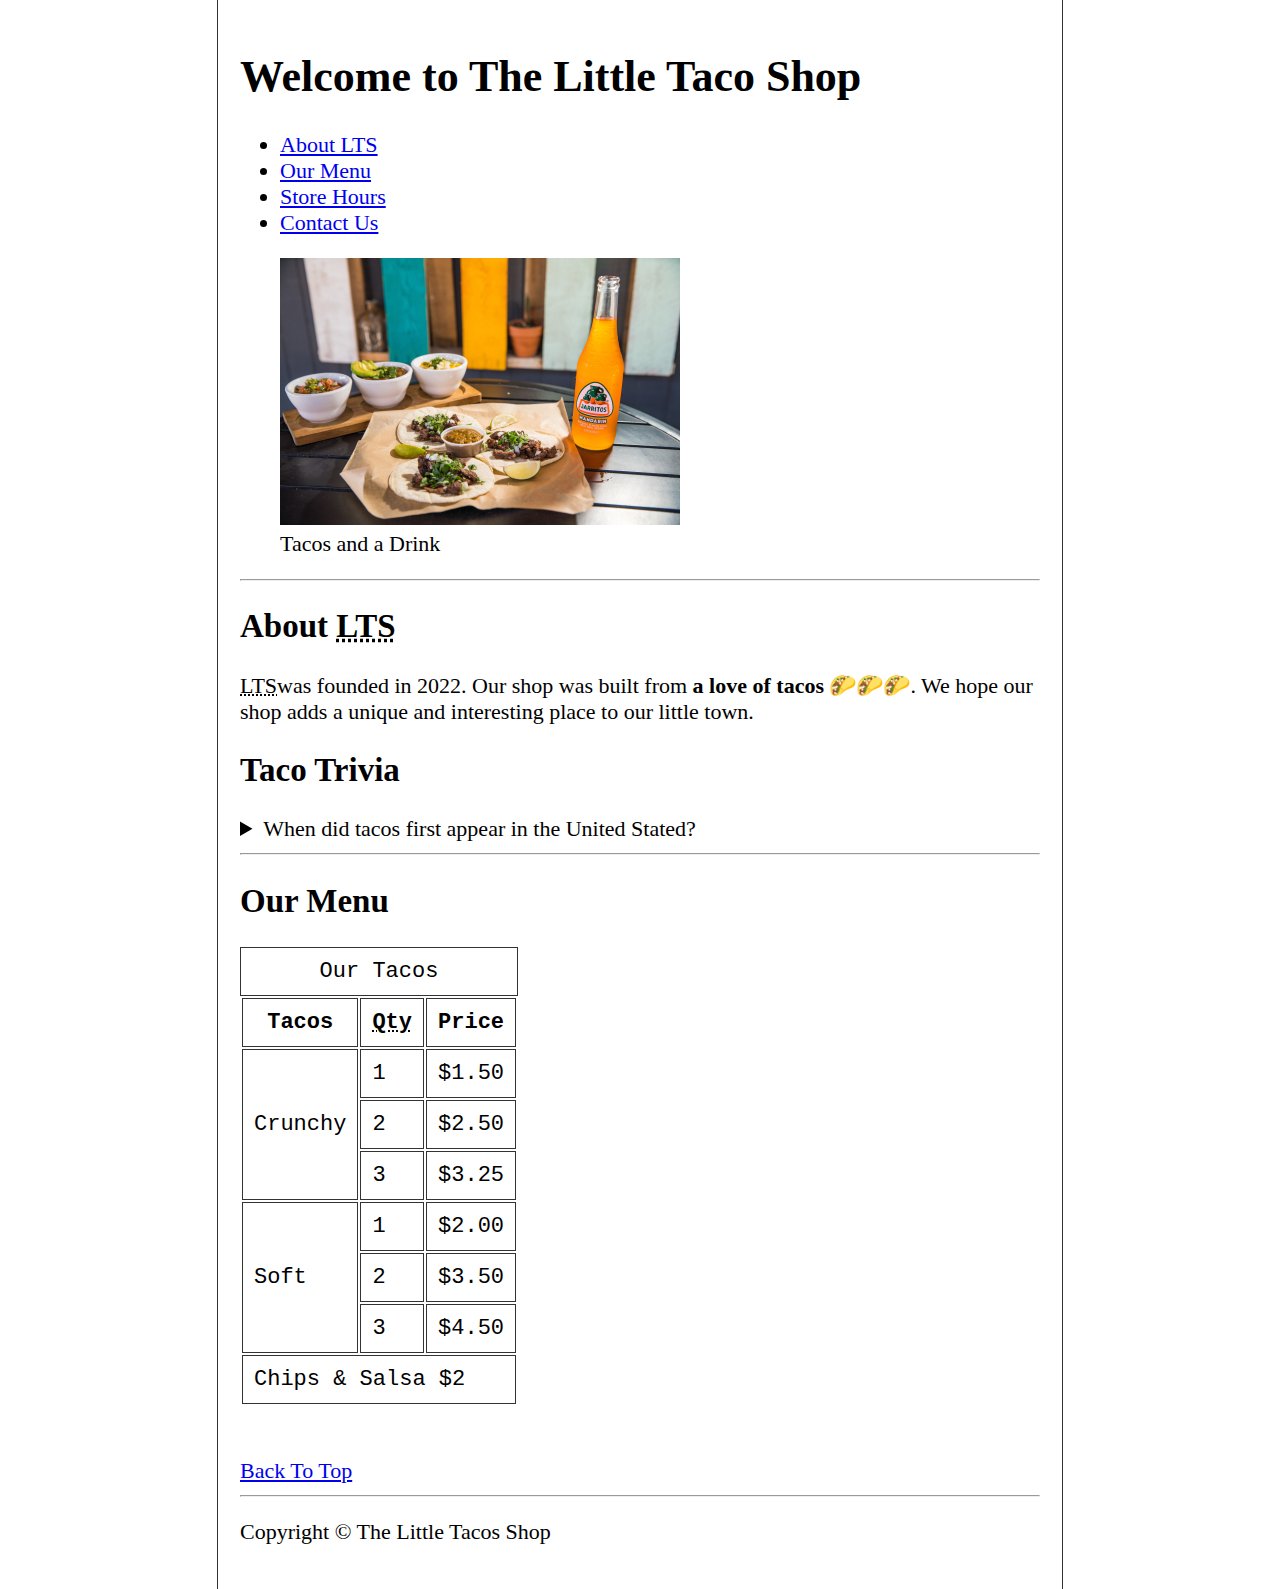
<file: Raw Html Site/index.html>
<!DOCTYPE html>
<html lang="en">
  <head>
    <meta charset="UTF-8" />
    <meta http-equiv="X-UA-Compatible" content="IE=edge" />
    <meta name="viewport" content="width=device-width, initial-scale=1.0" />
    <title>The Little Tacos Shop</title>
    <link rel="img/x-icon" href="favicon.ico" />
    <link rel="stylesheet" href="./css/style.css" />
  </head>
  <body>
    <header>
      <h1>Welcome to The Little Taco Shop</h1>

      <nav>
        <ul>
          <li>
            <a href="#about"
              >About <abbr title="The Little Tacos Shop">LTS</abbr></a
            >
          </li>
          <li>
            <a href="#ourMenu">Our Menu</a>
          </li>
          <li>
            <a href="hours.html">Store Hours</a>
          </li>
          <li>
            <a href="contact.html">Contact Us</a>
          </li>
        </ul>
      </nav>

      <figure>
        <img
          src="./img/tacos_and_drink_400x267.png"
          alt="Tacos and a Drink"
          title="A environment in shop"
        />
        <figcaption>Tacos and a Drink</figcaption>
      </figure>

      <hr />
    </header>
    <!-- nav list for the contents and img with description -->

    <article id="about">
      <h2>About <abbr title="The Little Tacos Shop">LTS</abbr></h2>

      <p>
        <abbr title="The Little Tacos Shop">LTS</abbr>was founded in 2022. Our
        shop was built from <strong>a love of tacos</strong> 🌮🌮🌮. We hope our
        shop adds a unique and interesting place to our little town.
      </p>

      <h2>Taco Trivia</h2>
      <details>
        <summary>When did tacos first appear in the United Stated?</summary>
        <p>
          Jeffrey M. Pilcher, taco historian and professor of history at the
          University of Minnesota, says the earliest mention of tacos in the
          United States are in a newspaper from 1905.(Source:
          <a
            href="https://www.smithsonianmag.com/arts-culture/where-did-the-taco-come-from-81228162/"
            >Smithsonian Magazine</a
          >)
        </p>
      </details>

      <hr />
    </article>
    <!-- a little background about shop and Tacos -->

    <article id="ourMenu">
      <h2>Our Menu</h2>
      <table>
        <caption>
          Our Tacos
        </caption>
        <thead>
          <tr>
            <th>Tacos</th>
            <th><abbr title="Quantity">Qty</abbr></th>
            <th>Price</th>
          </tr>
        </thead>
        <tbody>
          <tr>
            <td rowspan="3">Crunchy</td>
            <td>1</td>
            <td>&dollar;1.50</td>
          </tr>
          <tr>
            <td>2</td>
            <td>&dollar;2.50</td>
          </tr>
          <tr>
            <td>3</td>
            <td>&dollar;3.25</td>
          </tr>
          <tr>
            <td rowspan="3">Soft</td>
            <td>1</td>
            <td>&dollar;2.00</td>
          </tr>
          <tr>
            <td>2</td>
            <td>&dollar;3.50</td>
          </tr>
          <tr>
            <td>3</td>
            <td>&dollar;4.50</td>
          </tr>
        </tbody>
        <tfoot>
          <tr>
            <td colspan="3">Chips & Salsa &dollar;2</td>
          </tr>
        </tfoot>
      </table>

      <br /><br />
    </article>
    <!-- Menu list, price and stuff -->

    <a href="#">Back To Top</a>
    <br />
    <hr />

    <footer>
      <p>Copyright &copy; The Little Tacos Shop</p>
    </footer>
    <!-- copyrights claim -->
  </body>
</html>
</file>
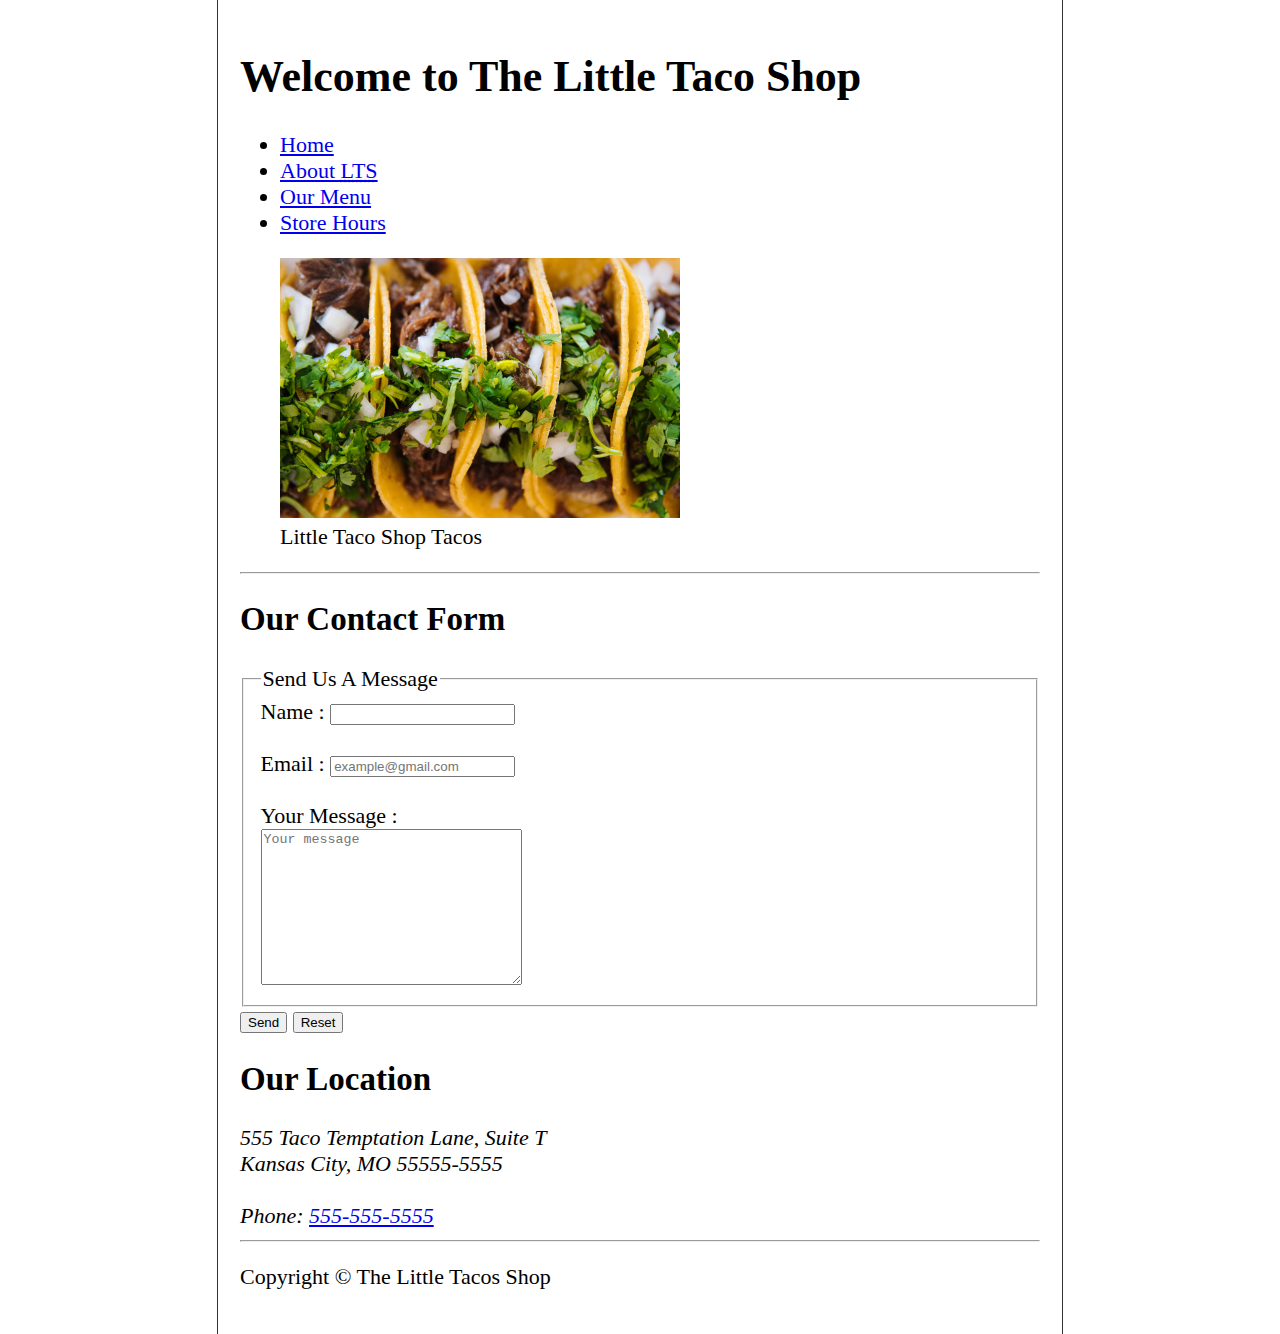
<file: Raw Html Site/contact.html>
<!DOCTYPE html>
<html lang="en">
<head>
  <meta charset="UTF-8">
  <meta http-equiv="X-UA-Compatible" content="IE=edge">
  <meta name="viewport" content="width=device-width, initial-scale=1.0">
  <title>Contact Us-LTS</title>
  <link rel="img/x-icon" href="favicon.ico">
  <link rel="stylesheet" href="./css/style.css">
</head>
<body>
  
  <header>
    <h1>Welcome to The Little Taco Shop</h1>

    <nav>
      <ul>
        <li>
          <a href="index.html">Home</a>
        </li>
        <li>
          <a href="index.html">About <abbr title="The Little Tacos Shop">LTS</abbr> </a>
        </li>
        <li>
          <a href="index.html">Our Menu</a>
        </li>
        <li>
          <a href="hours.html">Store Hours</a>
        </li>
      </ul>
    </nav>
    
    <figure>
      <img src="./img/tacos_close_up_400x260.png" alt="Little Taco Shop Tacos" title="Zoom-In View">
      <figcaption>Little Taco Shop Tacos</figcaption>
    </figure>
  </header>
  <hr>
  <!-- nav list for the contents and img with description -->

  <main>
    <h2>Our Contact Form</h2>

    <form action="get">
      <fieldset>
        <legend>Send Us A Message</legend>
  
        <label for="name">Name : </label>
        <input type="text" name="name" id="name" ><br><br>
        <label for="email">Email : </label>
        <input type="email" name="email" id="email" placeholder="example@gmail.com" required><br><br>
  
        <label for="message">Your Message : </label>
        <br>
        <textarea name="message" id="message" cols="30" rows="10" placeholder="Your message"></textarea>
      </fieldset>
      <button>Send</button>
      <input type="reset">
    </form>
  </main>
  <!-- contact form -->

  <article>
    <h2>Our Location</h2>

    <address>
      555 Taco Temptation Lane, Suite T
      <br>
      Kansas City, MO 55555-5555
      <br><br>
      Phone: <a href="tel:555-555-5555">555-555-5555</a>
    </address>
  </article>
  <hr>
  <!-- address -->

  <footer>
    <p>
      Copyright &copy; The Little Tacos Shop
    </p>
  </footer> 
  <!-- copyright claim -->
</body>
</file>
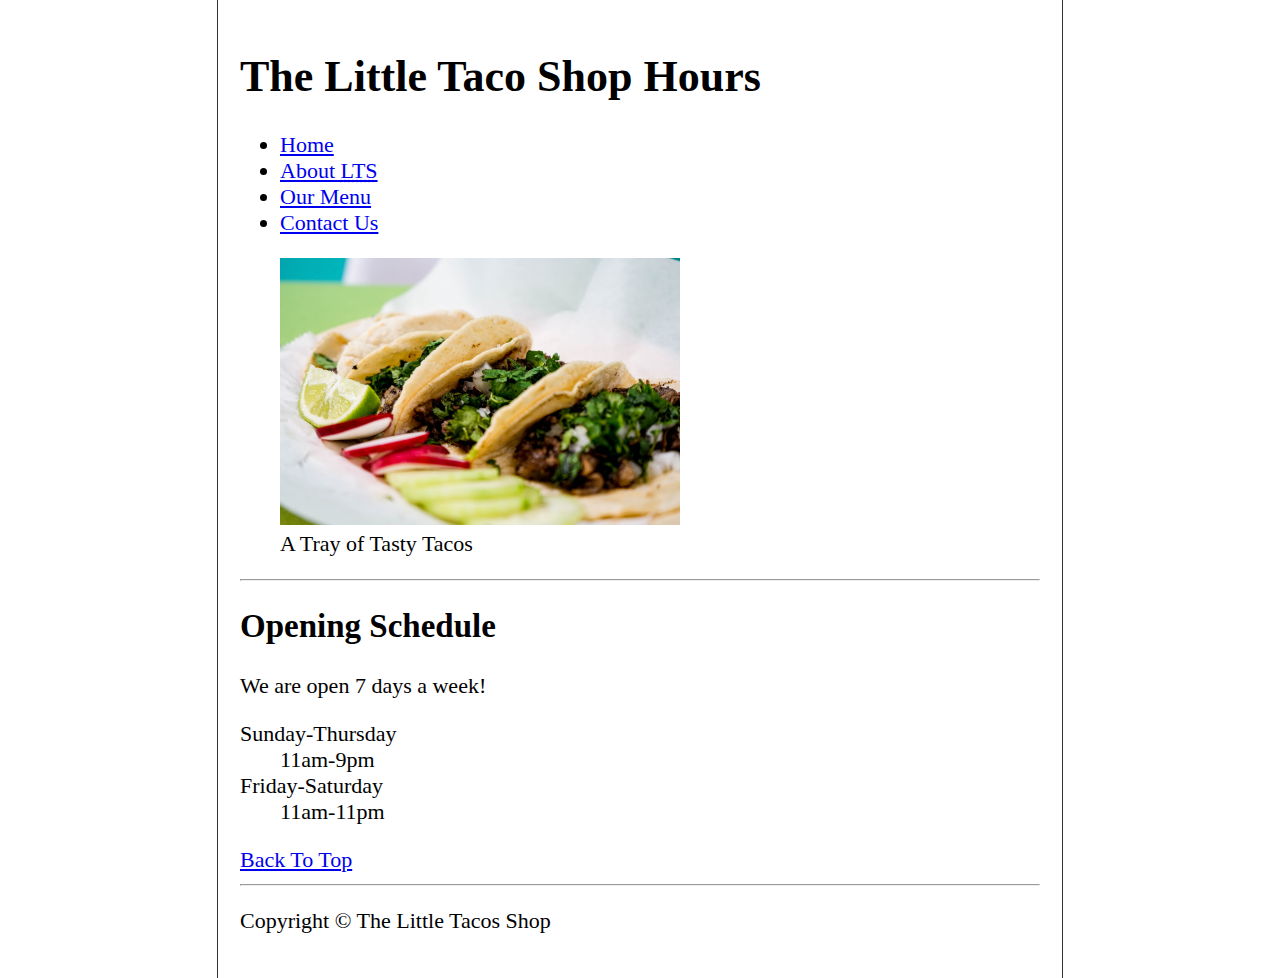
<file: Raw Html Site/hours.html>
<!DOCTYPE html>
<html lang="en">
<head>
  <meta charset="UTF-8">
  <meta http-equiv="X-UA-Compatible" content="IE=edge">
  <meta name="viewport" content="width=device-width, initial-scale=1.0">
  <title>LTS Hours</title>
  <link rel="img/x-icon" href="favicon.ico">
  <link rel="stylesheet" href="./css/style.css">
</head>
<body>
 
  <header>
    <h1>The Little Taco Shop Hours</h1>

    <nav>
      <ul>
        <li>
          <a href="index.html">Home</a>
        </li>
        <li>
          <a href="index.html">About <abbr title="The Little Tacos Shop">LTS</abbr></a>
        </li>
        <li>
          <a href="index.html">Our Menu</a>
        </li>
        <li>
          <a href="contact.html">Contact Us</a>
        </li>
      </ul>
    </nav>
    
    <figure>
      <img src="./img/tacos_tray_400x267.png" alt="A Tray of Tasty Tacos" title="Example of our Tacos">
      <figcaption>A Tray of Tasty Tacos</figcaption>
    </figure>



    <hr>
  </header>
  <!-- nav list for the contents and img with description -->

  <article>
    <h2>Opening Schedule</h2>
    <p>We are open 7 days a week!</p>

    <dl>
      <dt>Sunday-Thursday</dt>
      <dd>11am-9pm</dd>
      <dt>Friday-Saturday</dt>
      <dd>11am-11pm</dd>
    </dl>
  </article>
  <!-- shop open time -->
  
  <a href="#">Back To Top</a>
  <br>
  <hr>
  
  <footer>
    <p>
      Copyright &copy; The Little Tacos Shop
    </p>
  </footer>
   <!--copyrights claim  -->
</body>
</file>
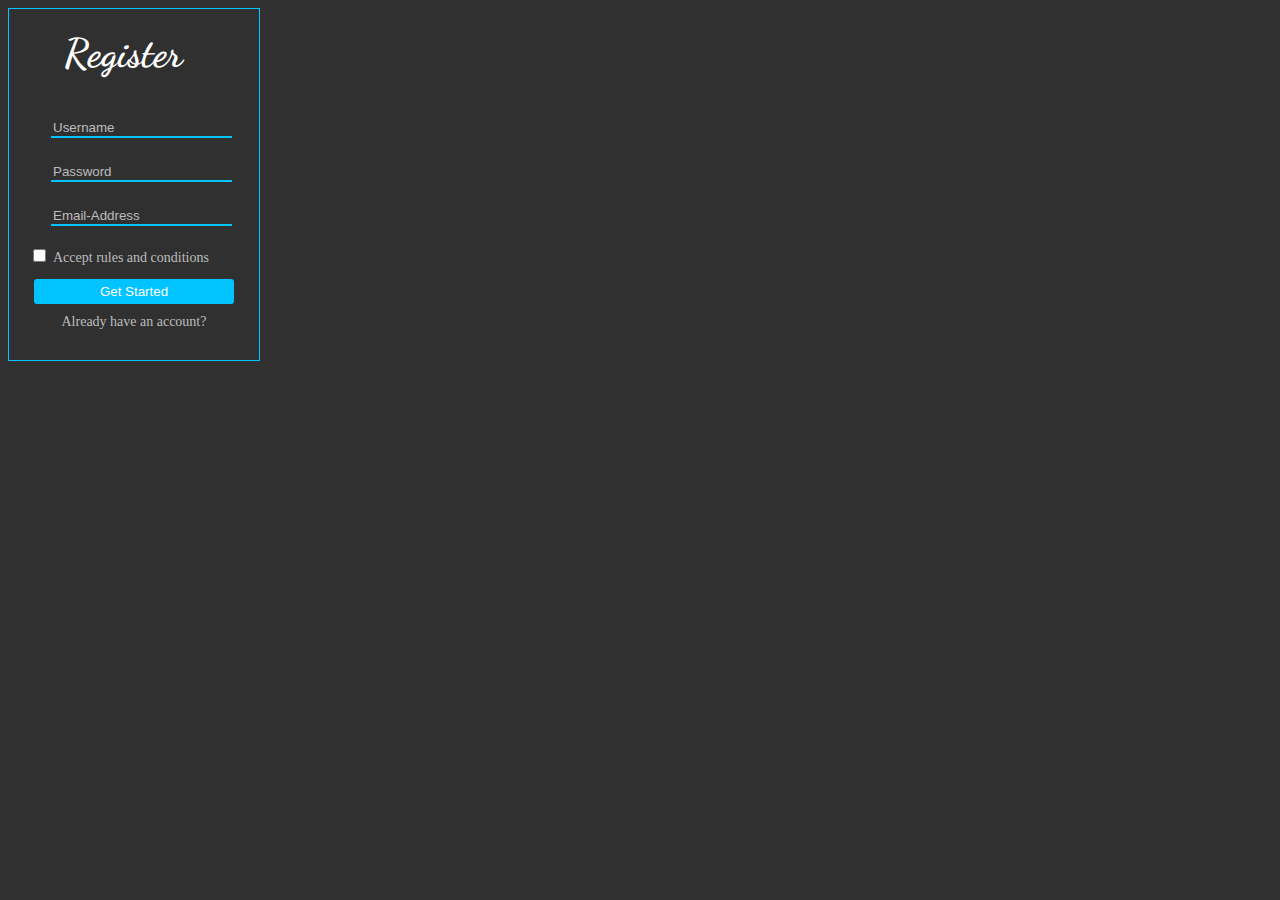
<file: registerPage/register.html>
<!DOCTYPE html>
<html lang="en">
  <head>
    <meta charset="UTF-8" />
    <meta http-equiv="X-UA-Compatible" content="IE=edge" />
    <meta name="viewport" content="width=device-width, initial-scale=1.0" />
    <title>Document</title>
    <link
      rel="stylesheet"
      href="https://cdnjs.cloudflare.com/ajax/libs/font-awesome/6.2.1/css/all.min.css"
      integrity="sha512-MV7K8+y+gLIBoVD59lQIYicR65iaqukzvf/nwasF0nqhPay5w/9lJmVM2hMDcnK1OnMGCdVK+iQrJ7lzPJQd1w=="
      crossorigin="anonymous"
      referrerpolicy="no-referrer"
    />
    <style>
      @import url("https://fonts.googleapis.com/css2?family=Dancing+Script:wght@400;700&display=swap");

      /* h1 {
        font-family: "Dancing Script", cursive;
      } */

      body {
        background-color: #303030;
        color: white;
      }

      .whole {
        border: 1px solid#00c3ff;
        /* margin: auto; */
        width: 220px;
        padding: 0px 15px 10px 15px;
      }

      h1 {
        font-family: "Dancing Script", cursive;
        font-size: 40px;
        font-weight: 700;
        margin-left: 40px;
        margin-top: 20px;
        color: rgb(255, 255, 255);
      }
      /* 
      .inputGroup {
        margin-top: 10px;
      }

      .inputGroup input {
        display: block;
        border: none;
        border-bottom: 2px solid #00c3ff;
        background-color: #303030;
        margin-bottom: 10px;
        margin-left: 22px;
        padding-bottom: 7px;
      } */

      .inputIdividual {
        display: block;
        border: none;
        margin-bottom: 10px;
        margin-left: 22px;
      }

      .inputIdividual input {
        border: none;
        border-bottom: 2px solid #00c3ff;
        background-color: #303030;
        margin-top: 15px;
        color: beige;
        outline: none;
      }

      .inputIdividual i {
        color: #00c3ff;
        margin-top: 0px;
        margin-right: 5px;
      }

      ::placeholder {
        color: rgba(255, 255, 255, 0.686);
        opacity: 1;
      }

      .term {
        margin: auto;
        height: auto;
        margin-left: 5px;
        margin-top: 20px;
        margin-bottom: 13px;
      }

      .checkbox {
        /* background-color: coral;
        color: coral; */
        accent-color: #00c3ff;
        margin-top: 3px;
      }

      /* .checkbox::before {
        background-color: brown;
        color: brown;
        accent-color: brown;
      } */

      .acceptTerm {
        margin-bottom: 2px;
        font-size: 14px;
        color: rgba(255, 255, 255, 0.686);
        text-align: center;
      }

      .btn {
        border: none;
        border-radius: 3px;
        width: 200px;
        margin-left: 10px;
        height: 25px;
        background-color: #00c3ff;
        /* margin-bottom: 20px; */
        color: white;
      }

      .footer {
        font-size: 14px;
        text-align: center;
        width: 100%;
        margin-top: 10px;
        margin-bottom: 20px;
        color: rgba(255, 255, 255, 0.686);
      }
    </style>
  </head>
  <body>
    <form action="">
      <div class="whole">
        <h1>Register</h1>
        <div class="inputGroup">
          <div class="inputIdividual">
            <i class="fa-solid fa-user"></i>
            <input type="text" name="" id="" placeholder="Username" />
          </div>
          <div class="inputIdividual">
            <i class="fa-solid fa-lock"></i>
            <input type="password" name="" id="" placeholder="Password" />
          </div>
          <div class="inputIdividual">
            <i class="fa-solid fa-envelope"></i>
            <input type="email" name="" id="" placeholder="Email-Address" />
          </div>
        </div>
        <div class="term">
          <input type="checkbox" name="" id="" class="checkbox" />
          <span class="acceptTerm">Accept rules and conditions</span>
        </div>
        <div>
          <button class="btn">Get Started</button>
        </div>
        <div class="footer">
          <span class="footerText">Already have an account?</span>
        </div>
      </div>
    </form>
  </body>
</html>
</file>
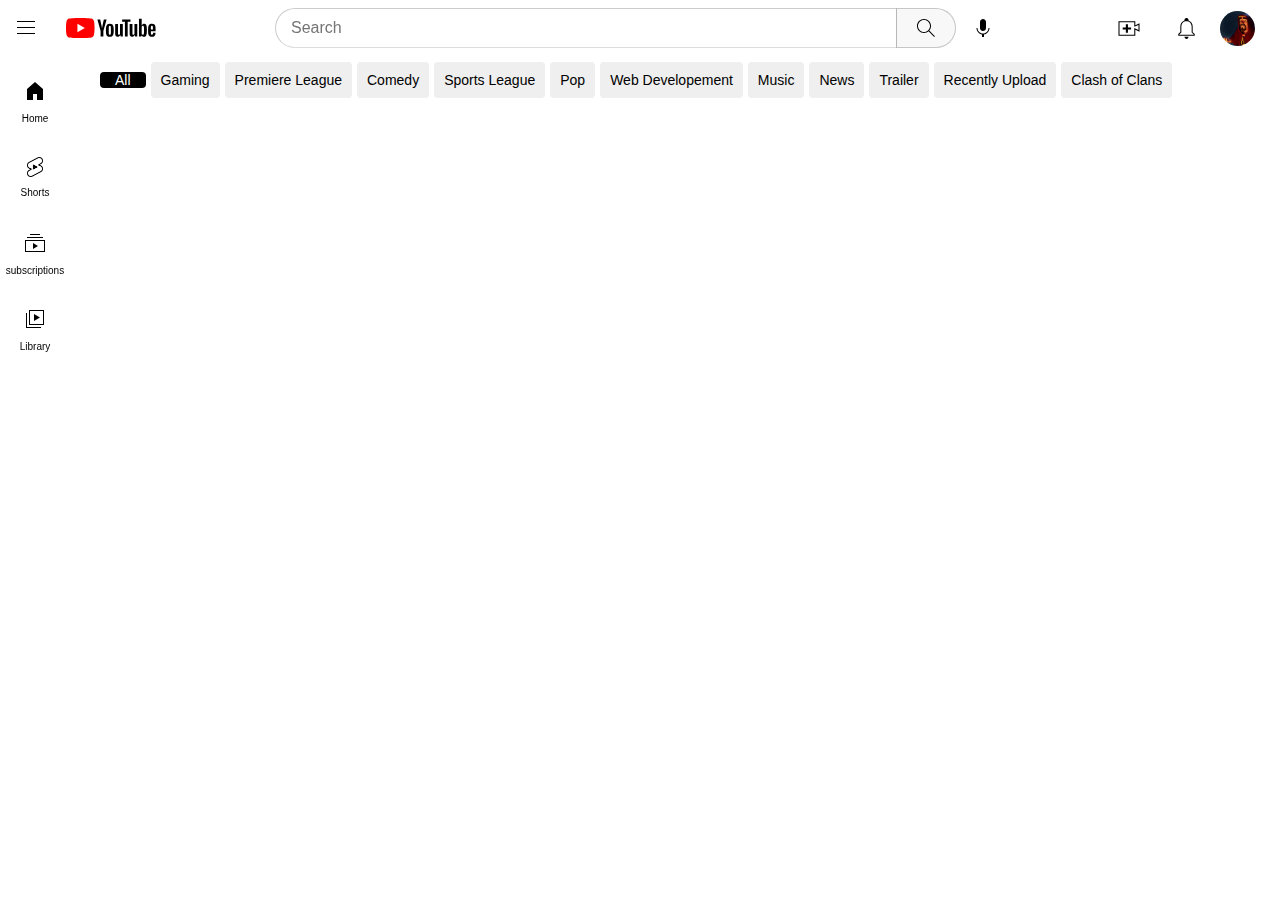
<file: Youtube Clone/youtube.html>
<!DOCTYPE html>
<html lang="en">
  <head>
    <meta charset="UTF-8" />
    <meta http-equiv="X-UA-Compatible" content="IE=edge" />
    <meta name="viewport" content="width=device-width, initial-scale=1.0" />
    <title>Youtube UI Clone :)</title>
    <link rel="stylesheet" href="style.css" />
  </head>
  <body>
    <!-- header starts -->
    <header>
      <nav class="header">
        <div class="left-section">
          <img
            src="./img/icons/hamburger-menu.svg"
            alt=""
            class="hamburger-menu"
          />
          <img src="./img/icons/youtube-logo.svg" alt="" class="youtube-logo" />
        </div>
        <div class="middle">
          <input type="search" placeholder="Search" class="search-bar" />
          <img src="./img/icons/search.svg" alt="" class="search-icon" />
          <img
            src="./img/icons/voice-search-icon.svg"
            alt=""
            class="voice-search"
          />
        </div>
        <div class="right-section">
          <img src="./img/icons/upload.svg" alt="" class="upload-icon" />
          <img
            src="./img/icons/notifications.svg"
            alt=""
            class="notification-icon"
          />
          <img src="./img/channel-profile-picture/acc.jpg" alt="" class="pf" />
        </div>
      </nav>
    </header>
    <!-- header ends -->

    <!-- side bar starts -->
    <section>
      <div class="side-bar">
        <div class="side-bar-box">
          <div class="side-bar-icons">
            <img src="./img/icons/home.svg" alt="" class="home" />
            <p>Home</p>
          </div>
          <div class="side-bar-icons">
            <img src="./img/icons/youtube shorts.png" alt="" class="short" />
            <p>Shorts</p>
          </div>
         <div class="side-bar-icons">
          <img src="./img/icons/subscriptions.svg" alt="" class="home" />
          <p>subscriptions</p>
        </div>
         <div class="side-bar-icons">
          <img src="./img/icons/library.svg" alt="" class="home" />
          <p>Library</p>
        </div>
      </div>
    </section>
    <!-- side bar ends -->

    <!-- menu section ? starts -->
    <section class="menu">
      <div class="menu-container">
        <button class="btn black">All</button>
        <button class="btn">Gaming</button>
        <button class="btn">Premiere League</button>
        <button class="btn">Comedy</button>
        <button class="btn">Sports League</button>
        <button class="btn">Pop</button>
        <button class="btn">Web Developement</button>
        <button class="btn">Music</button>
        <button class="btn">News</button>
        <button class="btn">Trailer</button>
        <button class="btn">Recently Upload</button>
        <button class="btn">Clash of Clans</button>
      </div>
    </section>


     <!-- menu section ? ends -->

  
  </body>
</html>
</file>
<file: Raw Html Site/css/style.css>
html {
    font-size: 22px;
}

body {
    min-height: 100vh;
    max-width: 800px;
    margin: 0 auto;
    padding: 1rem;
    border-left: 1px solid #333;
    border-right: 1px solid #333;
}

th, td, caption {
    border: 1px solid #333;
    font-family: 'Courier New', Courier, monospace;
    border-collapse: separate;
    padding: 0.5rem;
}
/* in here, I just only pratice the html, CSS is provided by the instructor from the video(Dave Gray) */
</file>
<file: Youtube Clone/style.css>
* {
  padding: 0;
  margin: 0;
  box-sizing: border-box;
  color: rgb(0, 0, 0);
  font-family: Arial, Helvetica, sans-serif;
}

:root {
  --main-color: #ffffff;
}

body {
  background-color: var(--main-color);
  padding-top: 60px;
  padding-left: 90px;
}

/* header starts */

.header {
  height: 56px;
  width: 100%;
  display: flex;
  justify-content: space-between;
  align-items: center;
  padding: 0px 5px;
  gap: 110px;
  position: fixed;
  top: 0;
  left: 0;
  right: 0;
  z-index: 100;
  /* background-color: rgb(242, 0, 0); */
}

.header .left-section {
  height: 56px;
  /* background-color: blue; */
  width: 160px;
  display: flex;
  flex-shrink: 0;
  align-items: center;
  justify-content: space-around;
}
.hamburger-menu {
  width: 24px;
  height: 24px;
}
.youtube-logo {
  width: 90px;
  margin-left: 10px;
}

.header .middle {
  /* background-color: cornflowerblue; */
  flex: 1;
  flex-shrink: 1;
  display: flex;
  align-items: center;
}

.search-bar {
  height: 40px;
  flex: 1;
  padding: 10px 0px 10px 15px;
  outline: none;
  border-top-left-radius: 20px;
  border-bottom-left-radius: 20px;
  border-color: rgba(0, 0, 0, 0.2);
  border-width: 0.7px;
  width: 0;
  font-size: 16px;
}
.search-icon {
  /* background-color: red; */
  width: 60px;
  height: 40px;
  border: 0.7px solid rgba(0, 0, 0, 0.2);
  padding: 7px;
  border-top-right-radius: 20px;
  border-bottom-right-radius: 20px;
  margin-left: -1px;
  background-color: rgba(241, 241, 241, 0.5);
}
.voice-search {
  width: 24px;
  height: 40px;
  margin-left: 15px;
}

.header .right-section {
  /* background-color: gold; */
  width: 150px;
  display: flex;
  align-items: center;
  justify-content: center;
  flex-shrink: 0;
  margin-right: 20px;
  gap: 10px;
}
.upload-icon {
  width: 50px;
  height: 25px;
}
.notification-icon {
  width: 50px;
  height: 25px;
}
.pf {
  width: 35px;
  height: 35px;
  object-fit: cover;
  object-position: center;
  border-radius: 50%;
}

/* header ends */

/* sidebar starts */
.side-bar {
  width: 60px;
  height: 300px;
  position: fixed;
  top: 56px;
  left: 1px;
  bottom: 0;
  padding-left: 4px;
  padding-top: 7px;
}
.side-bar-box {
  width: 60px;
  border-radius: 8px;
  display: flex;
  flex-direction: column;
  justify-content: space-between;
}

.side-bar-icons {
  height: 75px;
  margin-top: 1px;
  background-color: white;
  display: flex;
  flex-direction: column;
  justify-content: center;
  align-items: center;
}

.side-bar-icons:hover {
  background-color: rgb(0, 0, 0, 0.1);
  border-radius: 10px;
}
.home {
  width: 24px;
}
.side-bar-icons .short {
  width: 16px;
}

.side-bar-icons p {
  font-size: 10px;
  margin-top: 10px;
}

/* sidebar ends */

/* menu section starts */

.menu {
  max-width: calc(100% - 50px);
  height: 40px;
  display: flex;
  justify-content: start;
  flex-shrink: 1;
}
.menu-container {
  display: flex;
  justify-content: space-between;
  align-items: center;
  gap: 5px;
  padding-left: 10px;
}

.menu-container .btn {
  padding: 10px 10px;
  border: none;
  border-radius: 4px;
  background-color: rgba (0, 0, 0, 0.2);
  font-size: 14px;
  transition: background-color 0.5s;
}
.menu-container .btn:hover {
  background-color: rgb(219, 219, 219);
}

.menu-container .black {
  background-color: black;
  color: white;
  padding: 0px 15px;
}
@media screen and (max-width: 1200px) {
  .menu-container {
    display: none;
  }
}
/* menu section ends */
</file>
